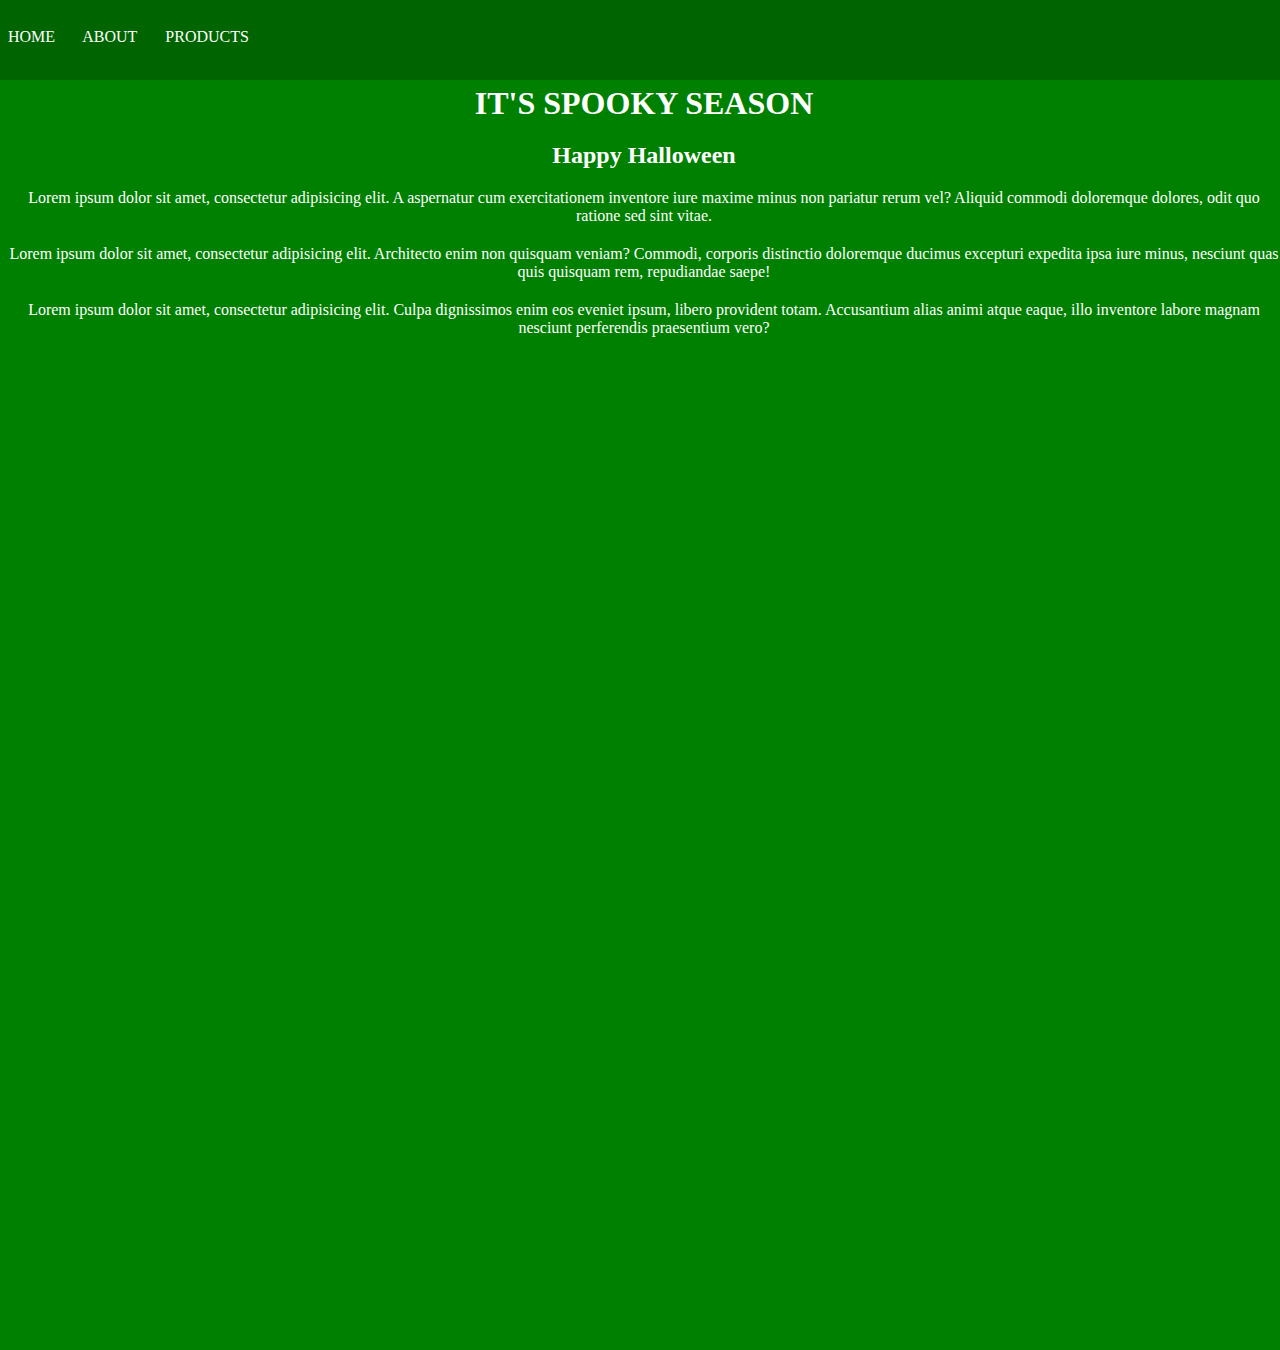
<file: index.html>
<!DOCTYPE html>
<html lang="en">
<head>
    <meta charset="UTF-8">
    <title>Multi-Page Websites</title>
    <link rel="stylesheet" href="css/style.css">
</head>
<body>
    <nav>
        <a href="index.html">HOME</a>
        <a href="about.html">ABOUT</a>
        <a href="products.html">PRODUCTS</a>
    </nav>

    <div class="wrapper">
        <h1>IT'S SPOOKY SEASON</h1>
        <h2>Happy Halloween</h2>
        <p>Lorem ipsum dolor sit amet, consectetur adipisicing elit. A aspernatur cum exercitationem inventore iure maxime minus non pariatur rerum vel? Aliquid commodi doloremque dolores, odit quo ratione sed sint vitae.</p>
        <p>Lorem ipsum dolor sit amet, consectetur adipisicing elit. Architecto enim non quisquam veniam? Commodi, corporis distinctio doloremque ducimus excepturi expedita ipsa iure minus, nesciunt quas quis quisquam rem, repudiandae saepe!</p>
        <p>Lorem ipsum dolor sit amet, consectetur adipisicing elit. Culpa dignissimos enim eos eveniet ipsum, libero provident totam. Accusantium alias animi atque eaque, illo inventore labore magnam nesciunt perferendis praesentium vero?</p>
    </div>

</body>
</html>
</file>
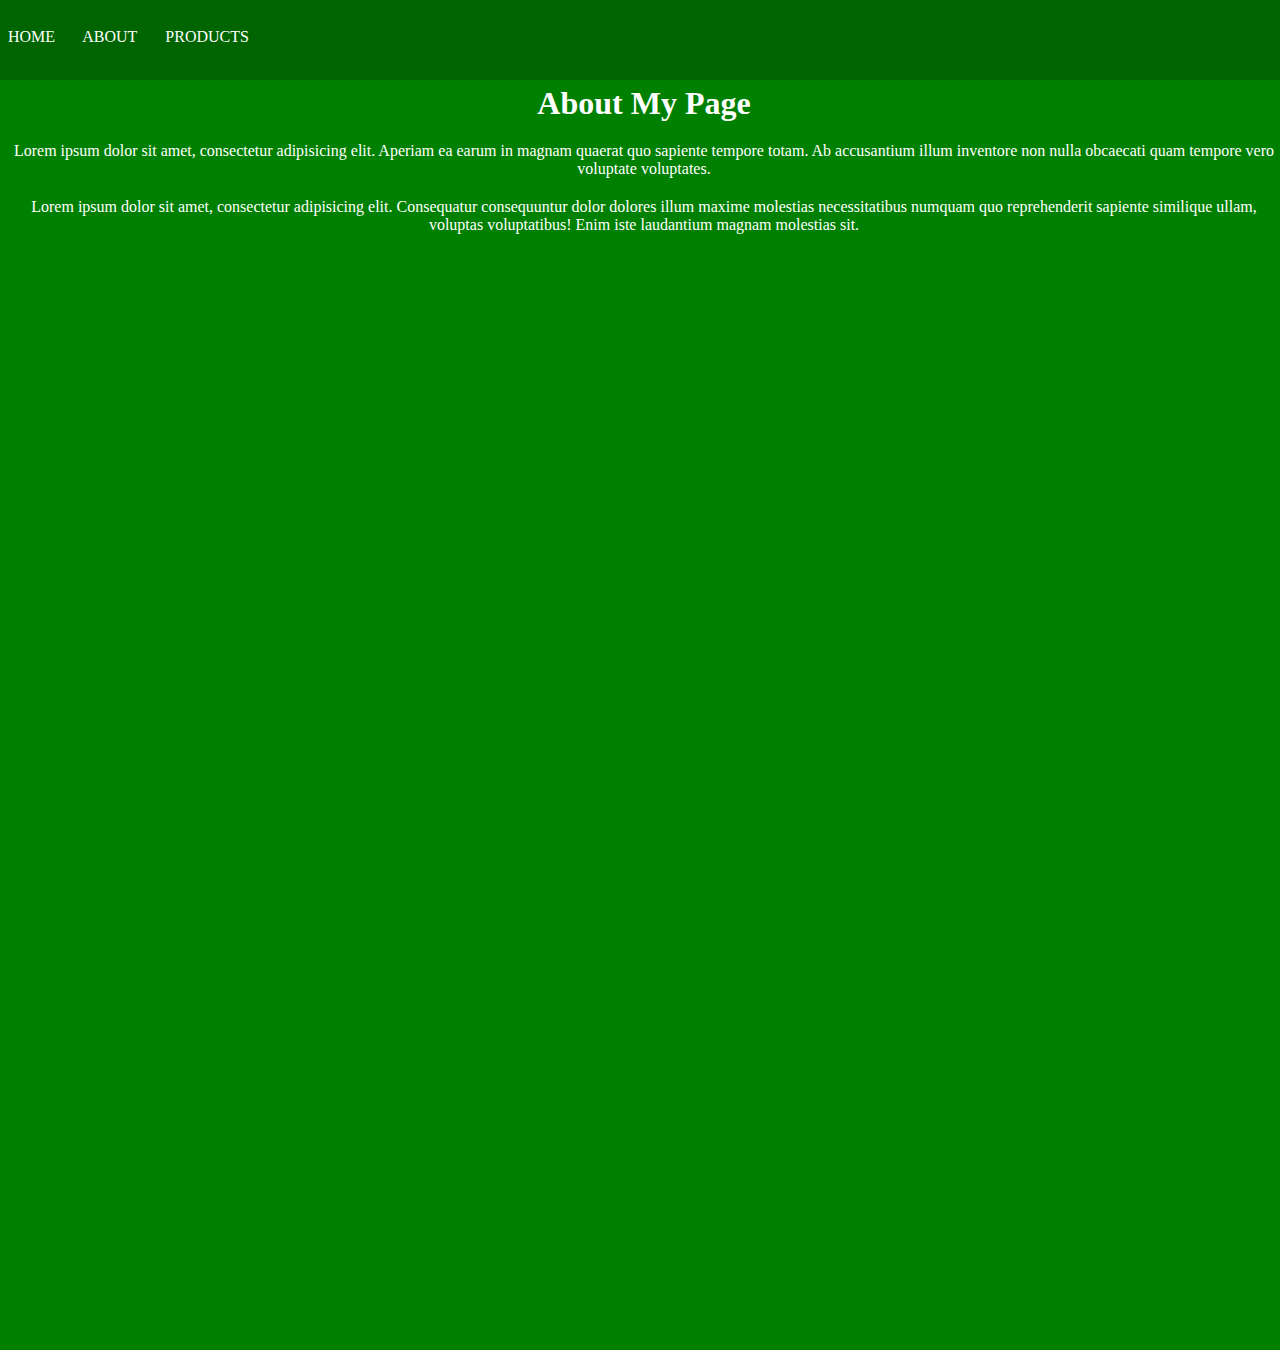
<file: about.html>
<!DOCTYPE html>
<html lang="en">
<head>
    <meta charset="UTF-8">
    <title>About</title>
    <link rel="stylesheet" href="css/style.css">
</head>
<body>
<nav>
    <a href="index.html">HOME</a>
    <a href="about.html">ABOUT</a>
    <a href="products.html">PRODUCTS</a>
</nav>

<div class="wrapper">
    <h1>About My Page</h1>
    <p>Lorem ipsum dolor sit amet, consectetur adipisicing elit. Aperiam ea earum in magnam quaerat quo sapiente tempore totam. Ab accusantium illum inventore non nulla obcaecati quam tempore vero voluptate voluptates.</p>
    <p>Lorem ipsum dolor sit amet, consectetur adipisicing elit. Consequatur consequuntur dolor dolores illum maxime molestias necessitatibus numquam quo reprehenderit sapiente similique ullam, voluptas voluptatibus! Enim iste laudantium magnam molestias sit.</p>
</div>

</body>
</html>
</file>
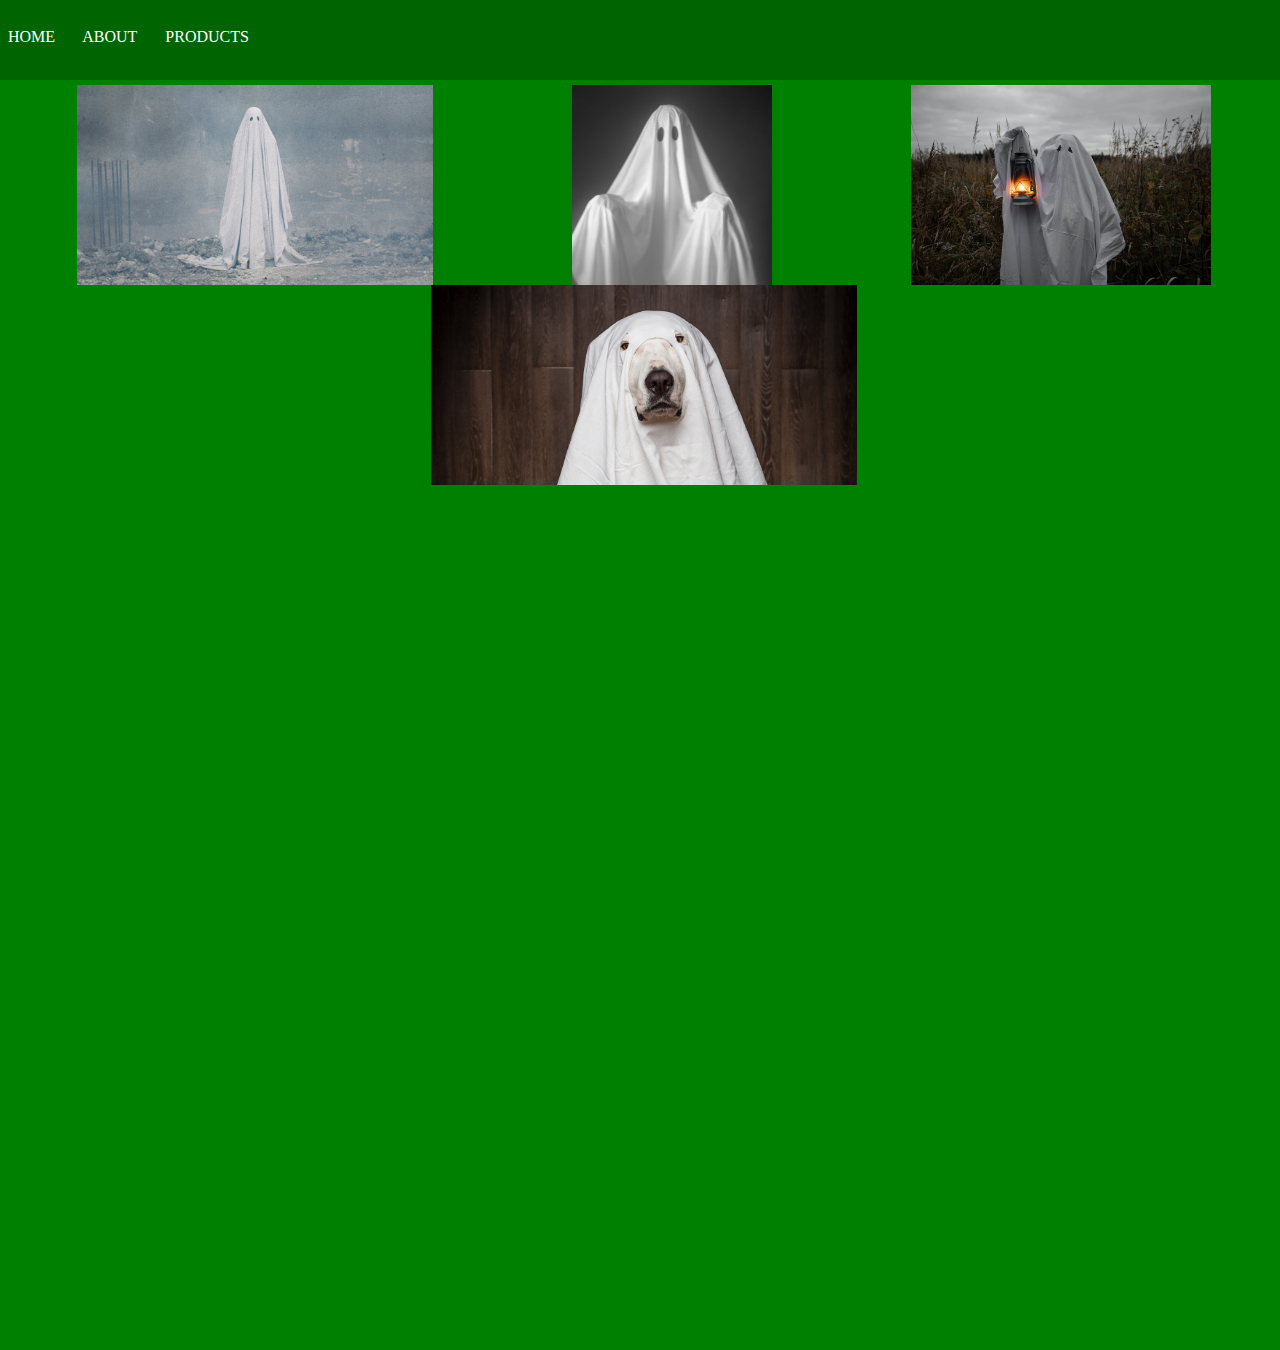
<file: products.html>
<!DOCTYPE html>
<html lang="en">
<head>
    <meta charset="UTF-8">
    <title>Products</title>
    <link rel="stylesheet" href="css/style.css">
</head>
<body>
<nav>
    <a href="index.html">HOME</a>
    <a href="about.html">ABOUT</a>
    <a href="products.html">PRODUCTS</a>
</nav>

<div class="wrapper">
    <img src="images/ghost1.jpg" alt="ghost">
    <img src="images/ghost2.jpg" alt="ghost">
    <img src="images/ghost3.jpg" alt="ghost">
    <img src="images/ghost4.jpg" alt="ghost">
</div>

</body>
</html>
</file>
<file: css/style.css>
*{
    margin: 0;
    color: white;
}

html{
    height: 150%;
    background-color: red;
}

.wrapper{
    box-sizing: border-box;
    padding-top: 85px;
    padding-left: 8px;
    display: flex;
    justify-content: space-around;
    align-items: center;
    flex-wrap: wrap;
}

nav{
    width: 100%;
    height: 80px;
    position: fixed;
    top: 0;
    left: 0;
    background-color: darkred;
    box-sizing: border-box;
    padding: 28px 8px;
}

h1, h2, h3, h4, h5, h6, p{
    margin-bottom: 20px;
    width: 100%;
    text-align: center;
}

a{
    text-decoration: none;
    margin-right: 24px;
}

img{
    height: 200px;
}

@media screen and (min-width: 800px){
    html{
        background-color: green;
    }

    nav{
        background-color: darkgreen;
    }
}
</file>
